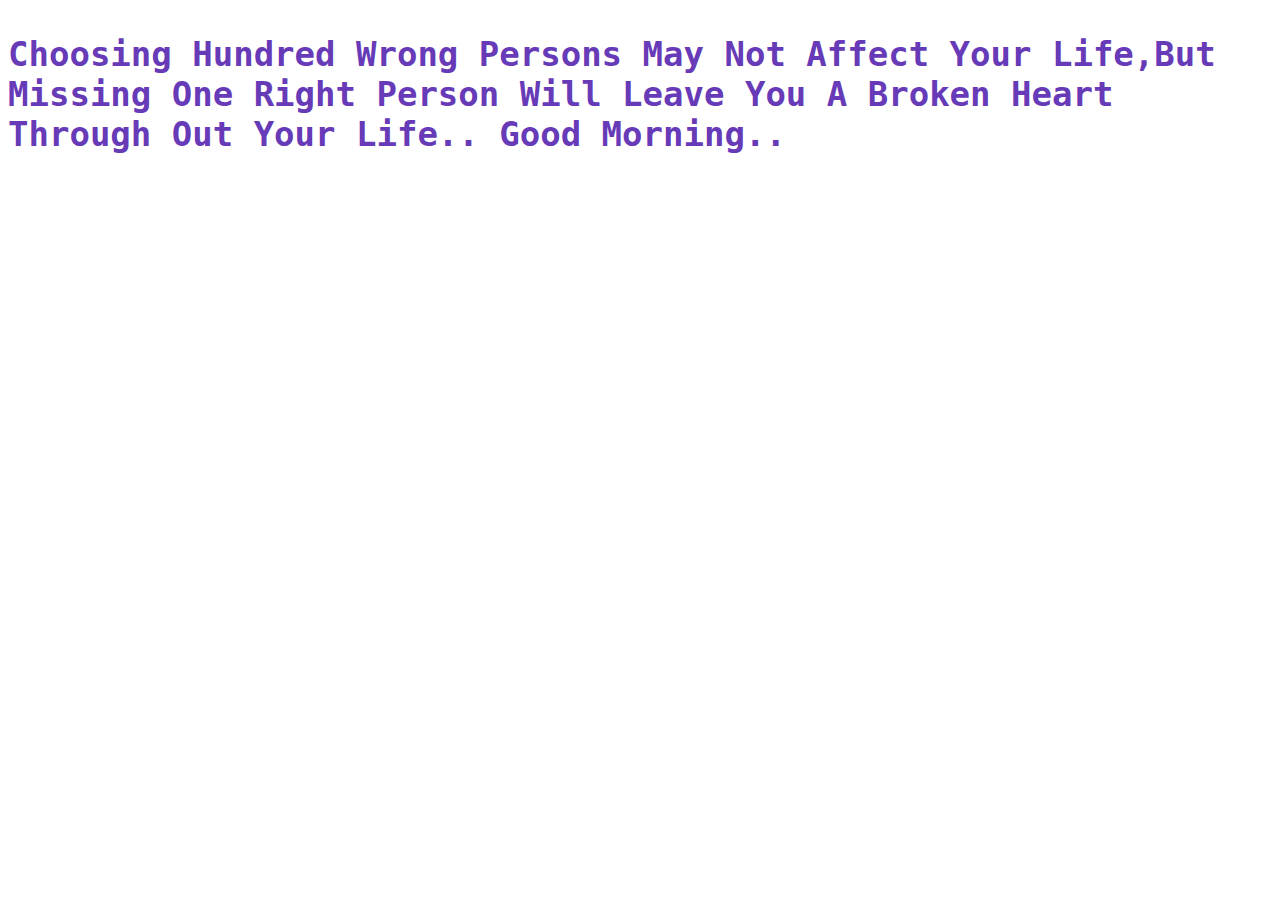
<file: goodmorning06052017.html>
<!DOCTYPE html>
<html>
<head>
	<title></title>
	<link rel="stylesheet" type="text/css" href="good.css">
</head>
<body>

		<p> Choosing hundred wrong persons may not affect your life,But missing one right person will leave you a broken heart 			through out your life..
			Good Morning.. </p>


</body>
</html>
</file>
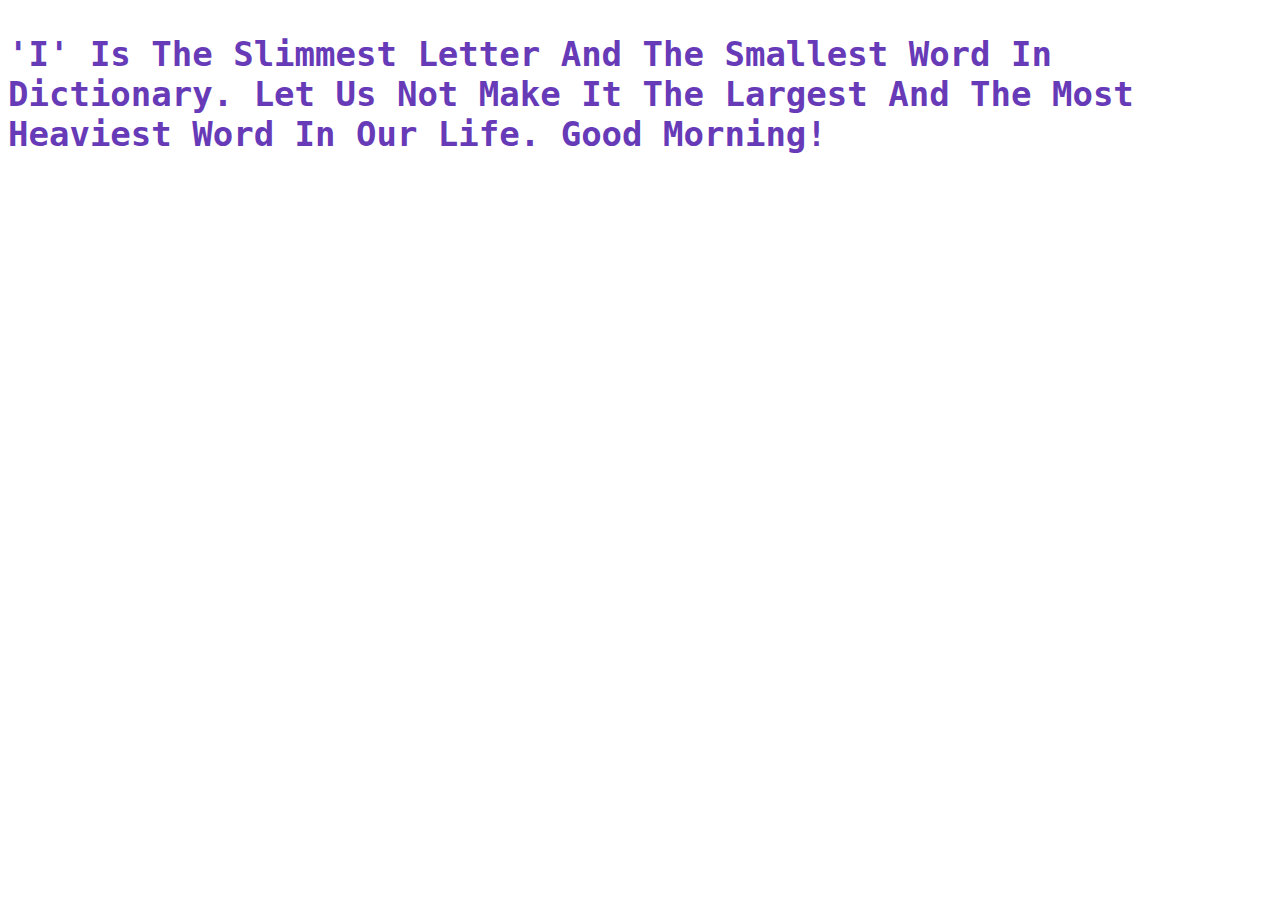
<file: goodmorning07052017.html>
<!DOCTYPE html>
<html>
<head>
	<title></title>
	<link rel="stylesheet" type="text/css" href="good.css">
</head>
<body>

		<p> 'I' is the slimmest letter and the smallest word in dictionary. Let us not make it the largest and the most heaviest word in our life.
		Good Morning! </p>


</body>
</html>
</file>
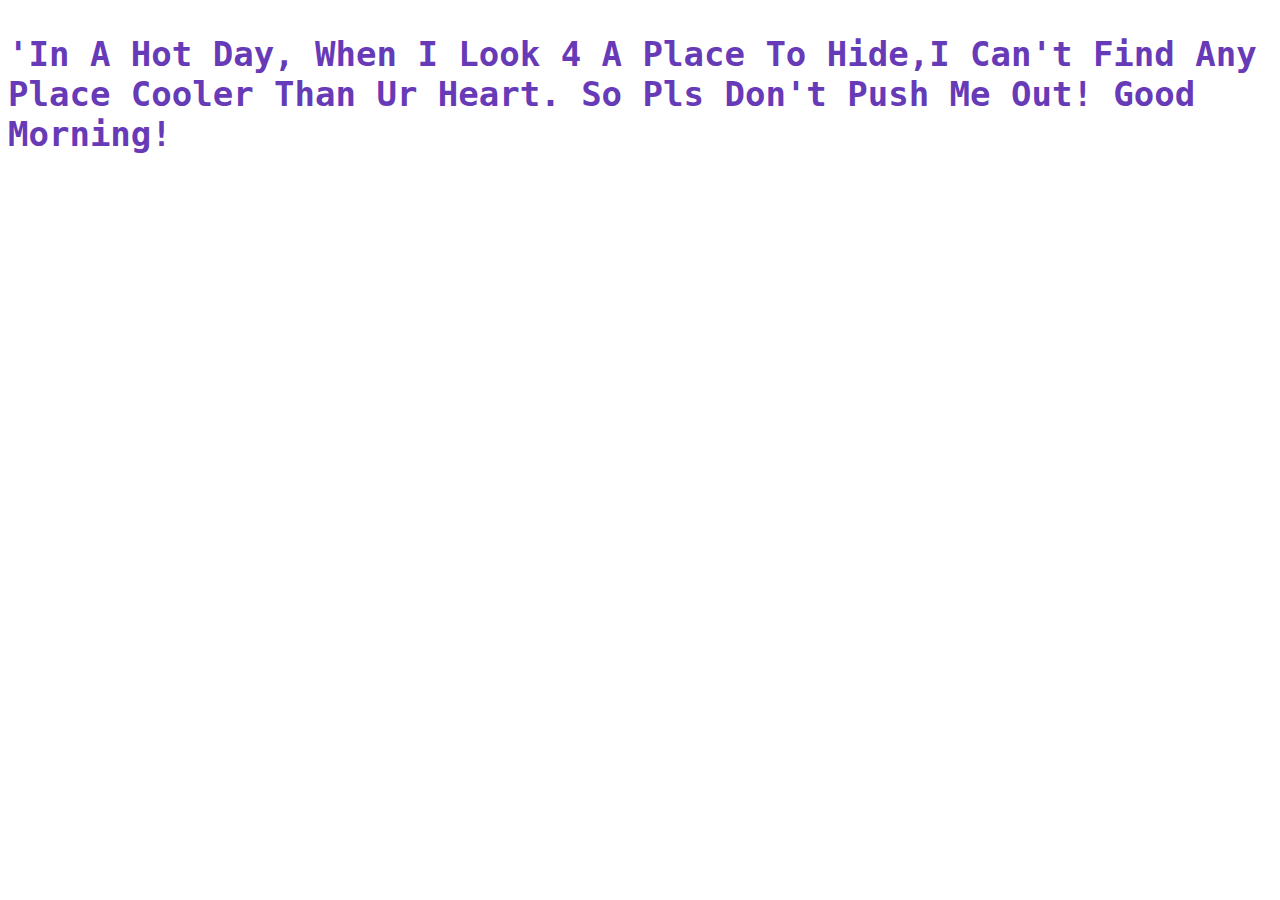
<file: goodmorning08052017.html>
<!DOCTYPE html>
<html>
<head>
	<title></title>
	<link rel="stylesheet" type="text/css" href="good.css">
</head>
<body>

		<p> 'In a hot day, when I look 4 a place to hide,I can't find any place cooler than ur heart. So pls don't push me out! Good Morning! </p>


</body>
</html>
</file>
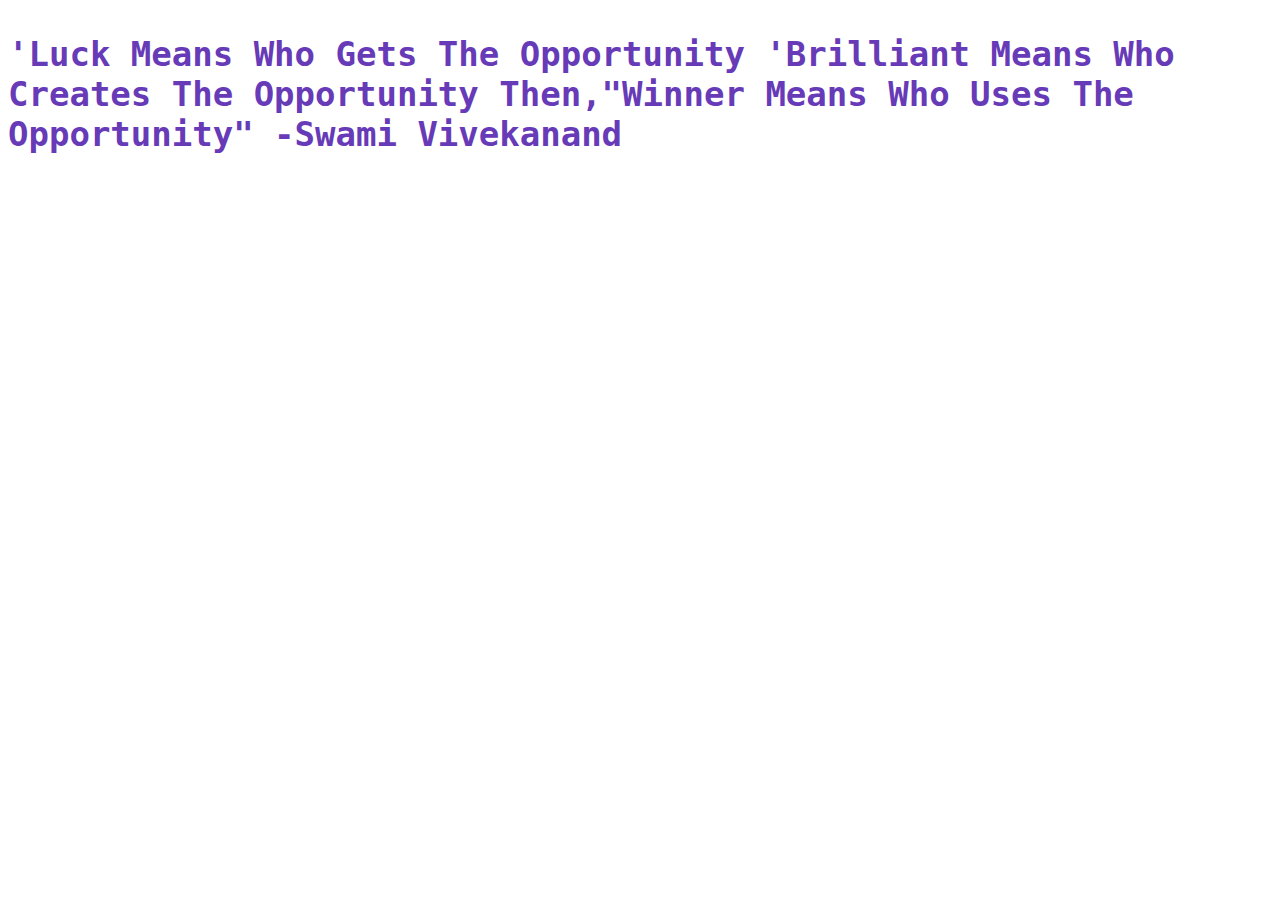
<file: goodmorning09052017.html>
<!DOCTYPE html>
<html>
<head>
	<title></title>
	<link rel="stylesheet" type="text/css" href="good.css">
</head>
<body>

		<p> 'Luck means who gets the opportunity 'Brilliant means who creates the opportunity then,"winner means who uses the opportunity"
-Swami Vivekanand </p>


</body>
</html>
</file>
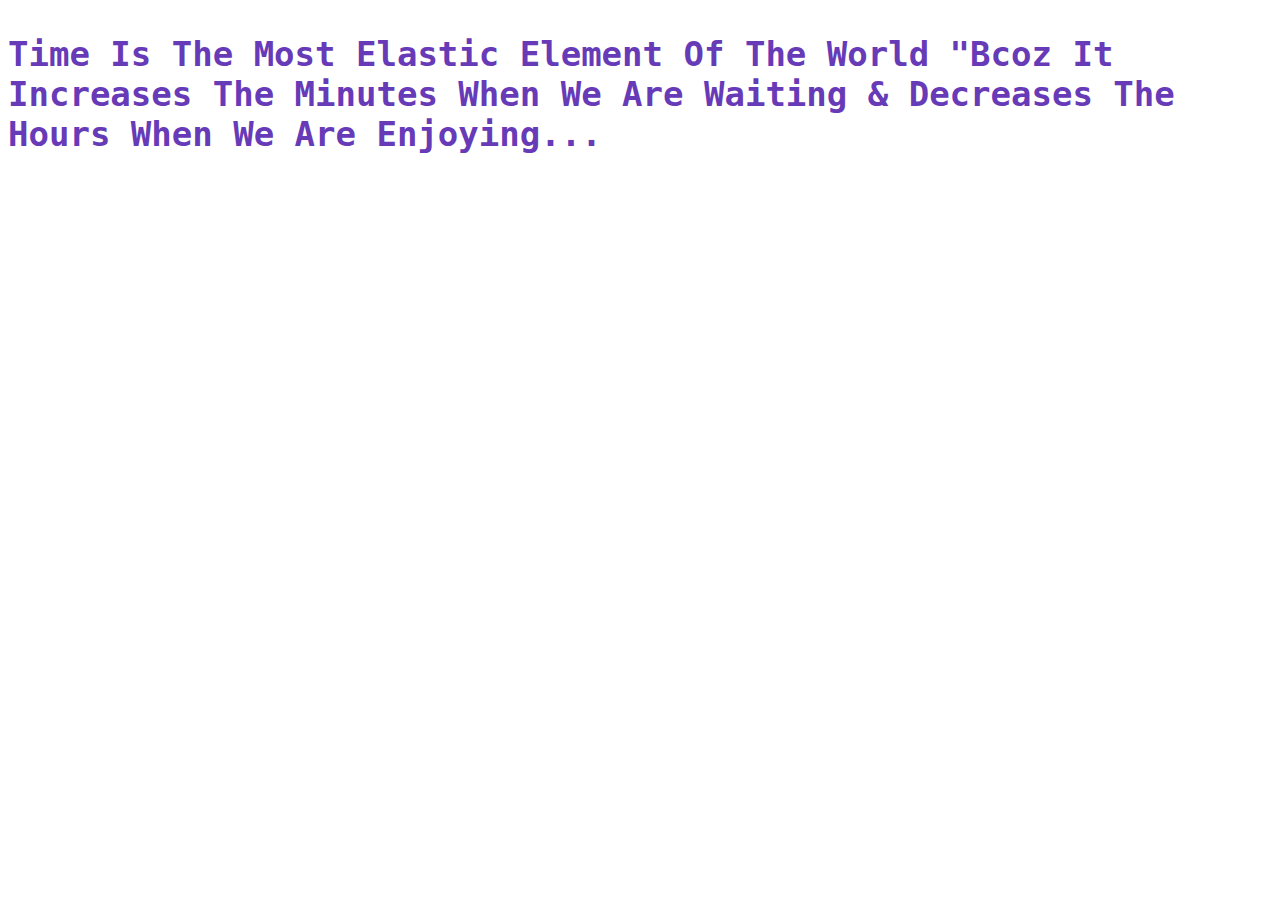
<file: goodmorning1.html>
<!DOCTYPE html>
<html>
<head>
	<title></title>
	<link rel="stylesheet" type="text/css" href="good.css">
</head>
<body>

		<p> Time is the most elastic element of the world "Bcoz it increases the Minutes when we are waiting & Decreases the Hours When we Are enjoying... </p>


</body>
</html>
</file>
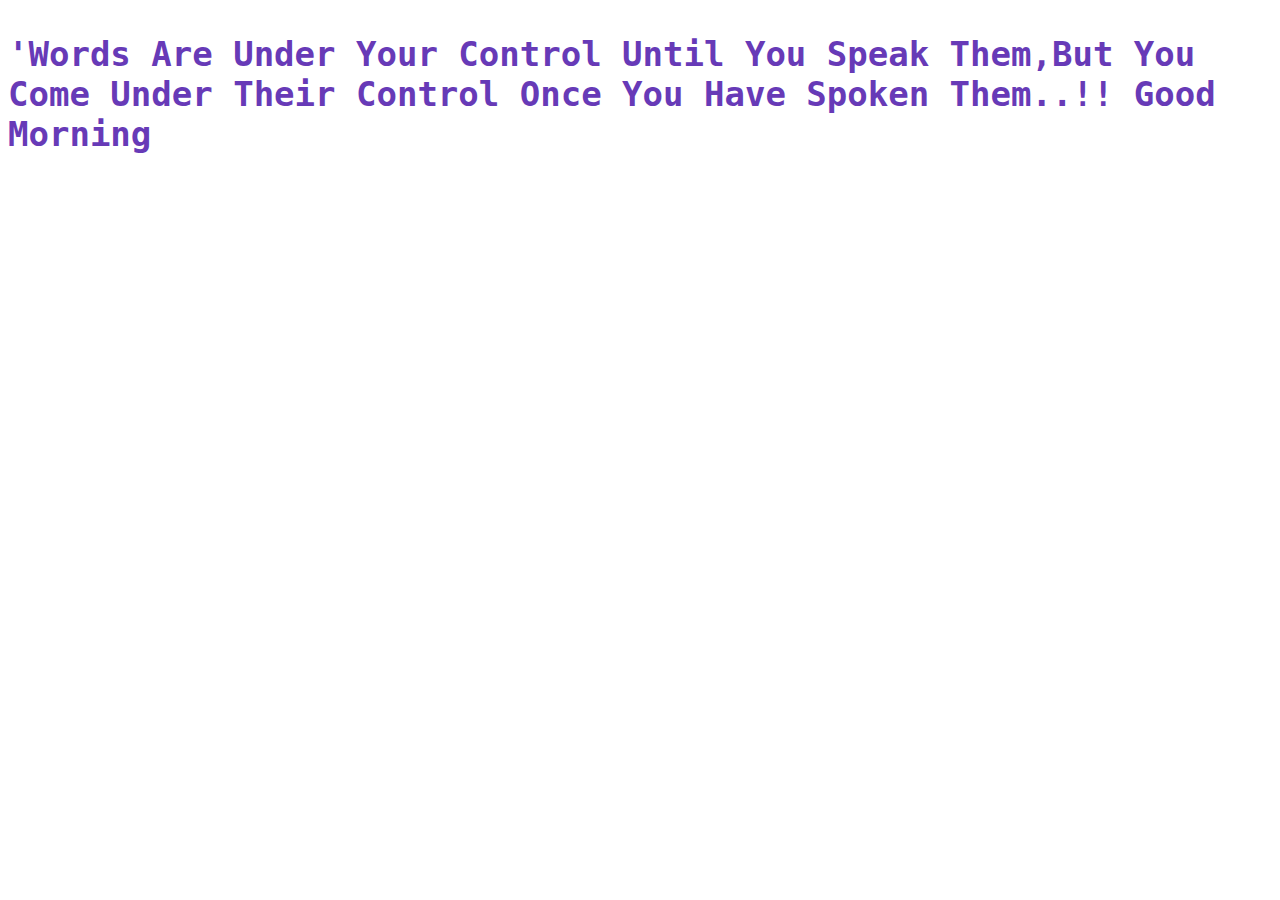
<file: goodmorning16052017.html>
<!DOCTYPE html>
<html>
<head>
	<title></title>
	<link rel="stylesheet" type="text/css" href="good.css">
</head>
<body>

		<p> 'Words Are Under Your Control Until You Speak Them,But You Come Under Their Control Once You Have Spoken Them..!!

			Good Morning </p>


</body>
</html>
</file>
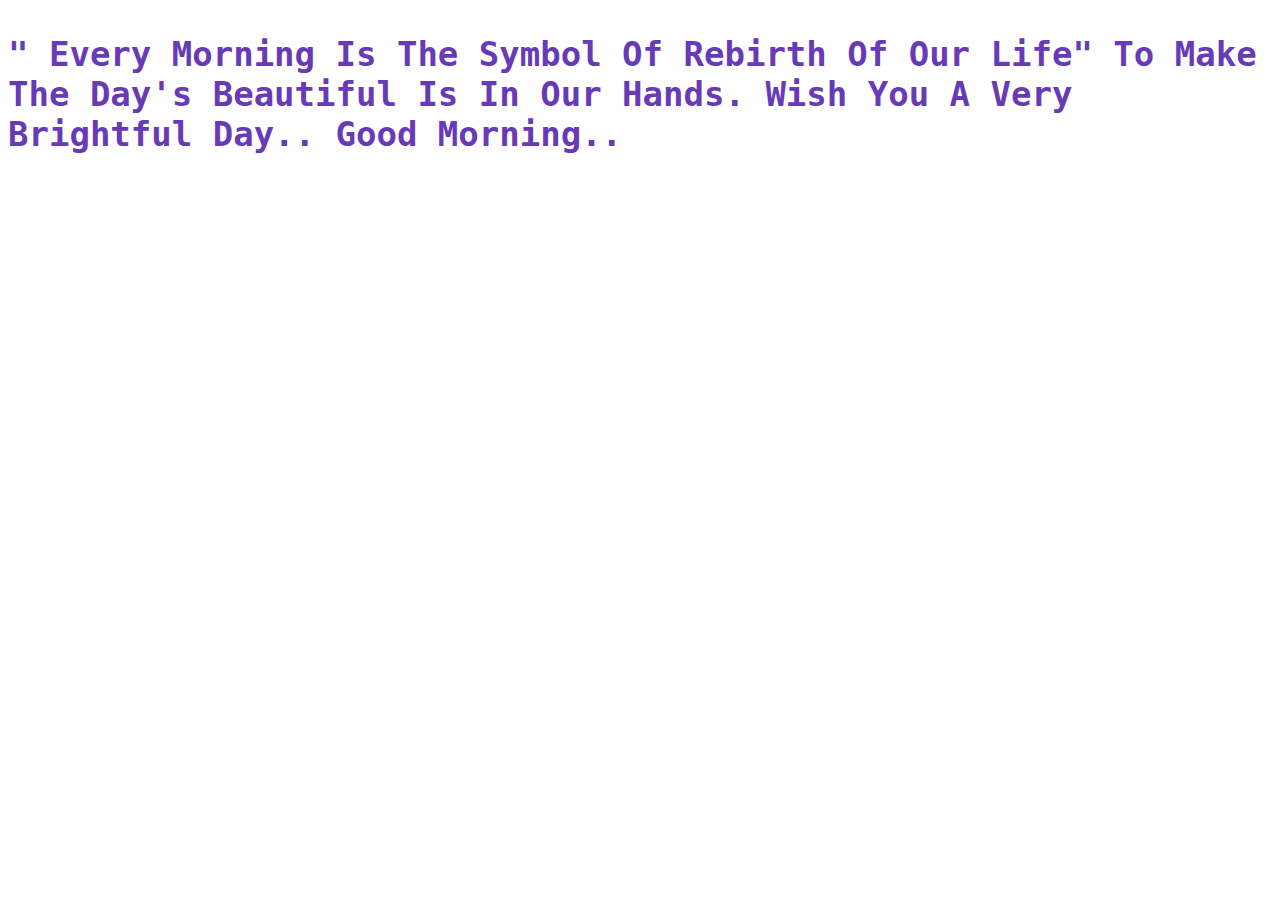
<file: goodmorning17052017.html>
<!DOCTYPE html>
<html>
<head>
	<title></title>
	<link rel="stylesheet" type="text/css" href="good.css">
</head>
<body>

		<p> " Every Morning is the symbol of Rebirth of our Life"
				To make the Day's Beautiful is in our Hands.
				Wish you a very Brightful Day..
				Good Morning.. </p>


</body>
</html>
</file>
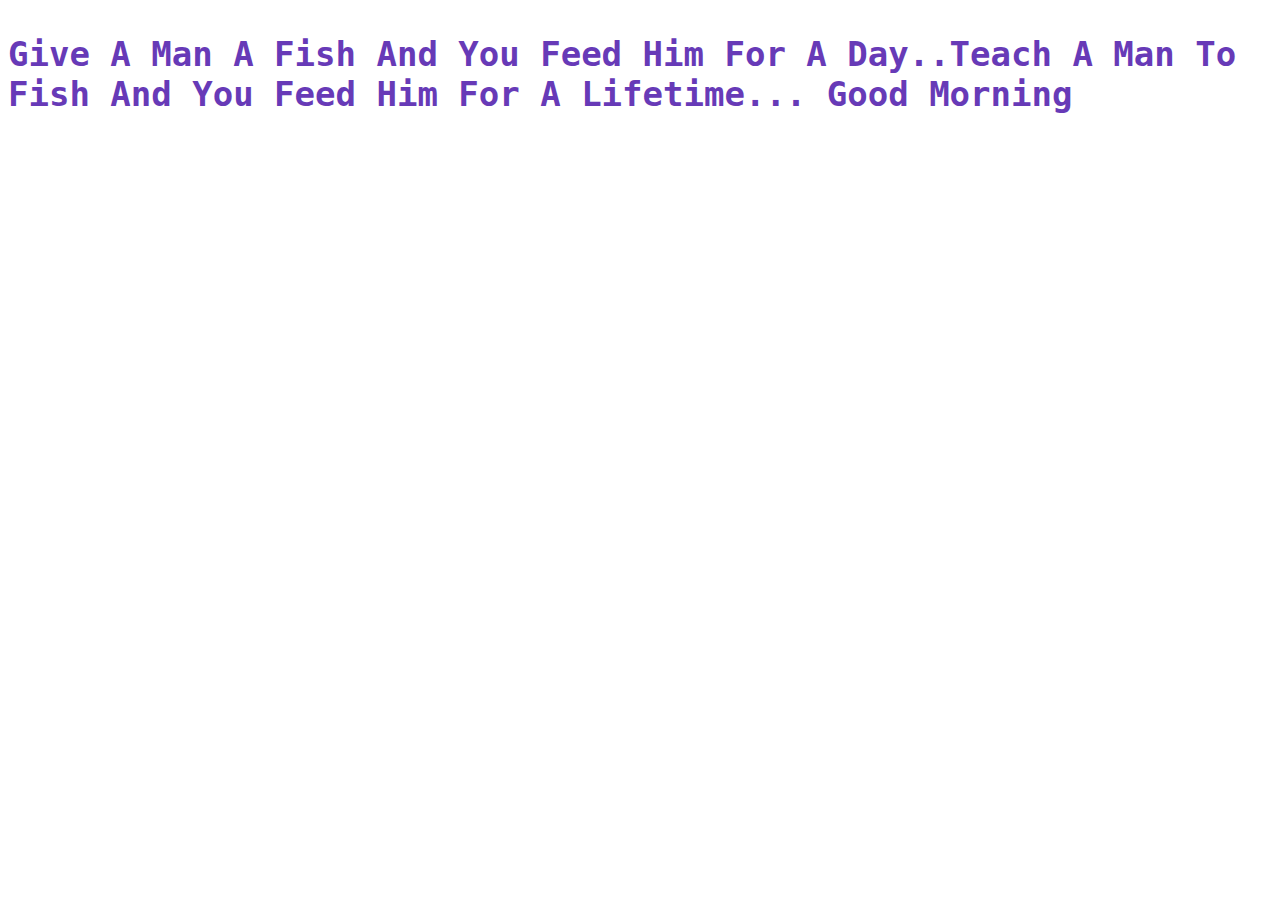
<file: goodmorning18052017.html>
<!DOCTYPE html>
<html>
<head>
	<title></title>
	<link rel="stylesheet" type="text/css" href="good.css">
</head>
<body>

		<p> Give a man a fish and you feed him for a Day..Teach a man to fish and you feed him for a lifetime...

			Good Morning </p>


</body>
</html>
</file>
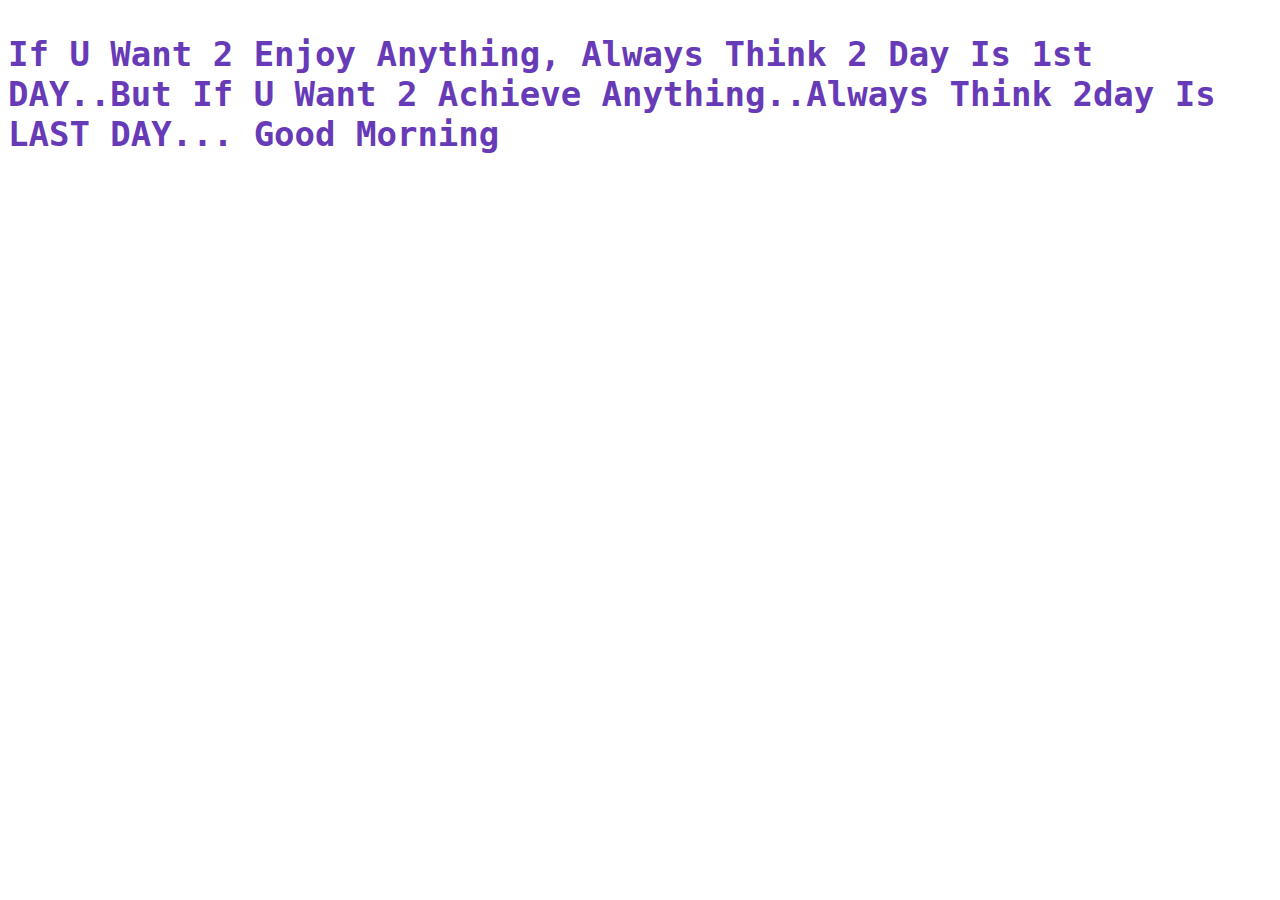
<file: goodmorning19052017.html>
<!DOCTYPE html>
<html>
<head>
	<title></title>
	<link rel="stylesheet" type="text/css" href="good.css">
</head>
<body>

		<p> If u want 2 enjoy anything,
			Always think 2 day is 1st DAY..But
			If u want 2 achieve anything..Always think 2day is LAST DAY...

			Good Morning </p>


</body>
</html>
</file>
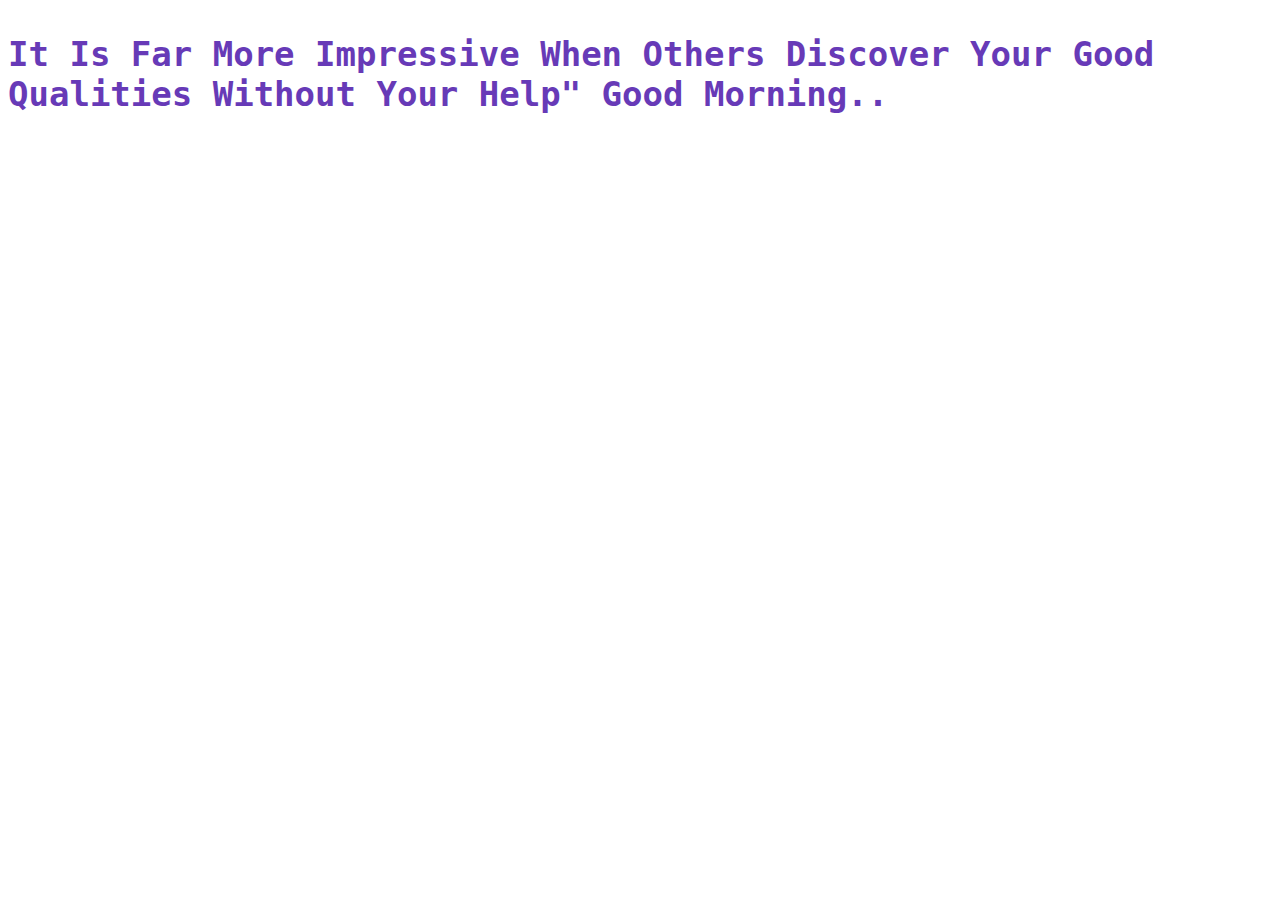
<file: goodmorning20052017.html>
<!DOCTYPE html>
<html>
<head>
	<title></title>
	<link rel="stylesheet" type="text/css" href="good.css">
</head>
<body>

		<p> It is far more impressive when others discover your good qualities without your help"

			Good Morning.. </p>


</body>
</html>
</file>
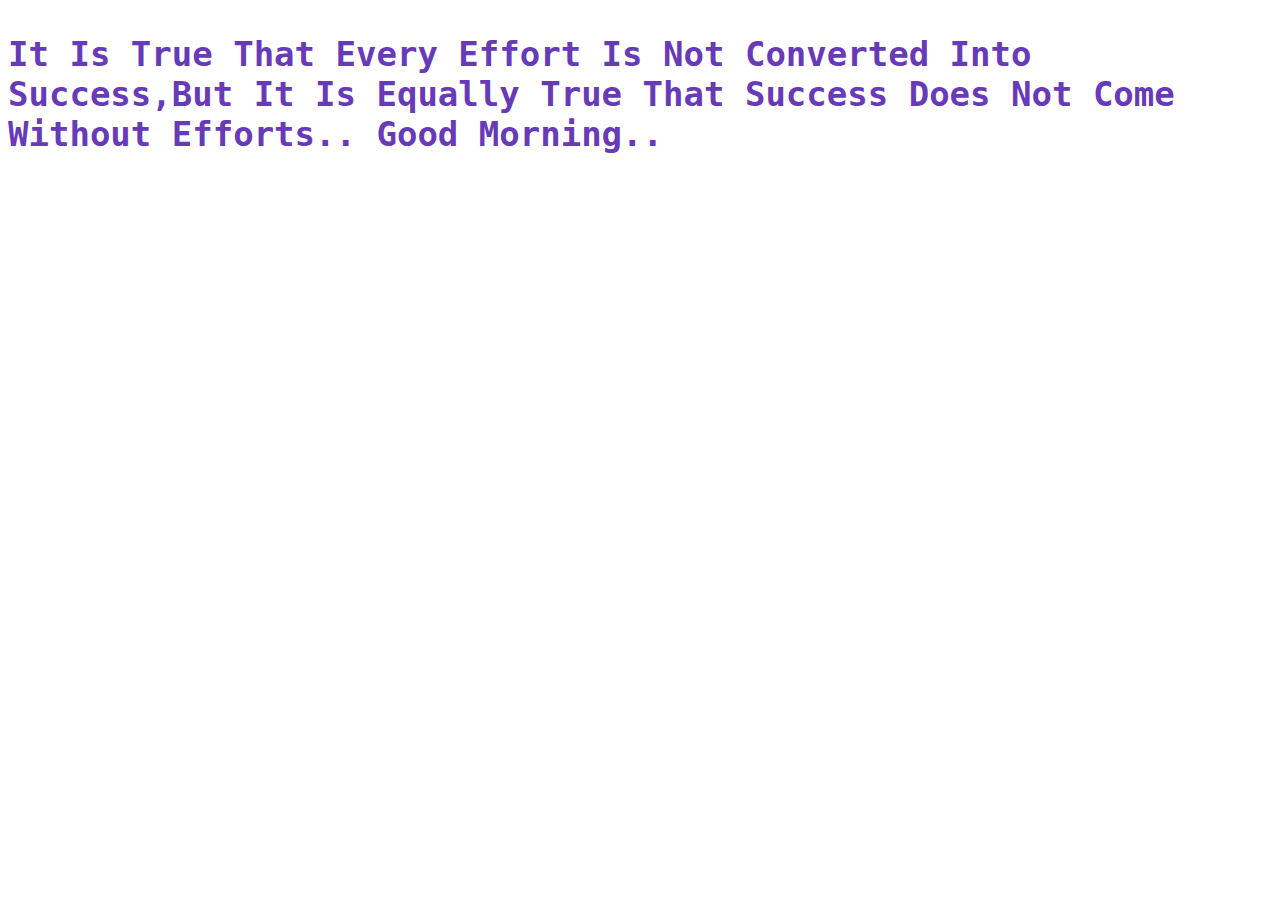
<file: goodmorning21052017.html>
<!DOCTYPE html>
<html>
<head>
	<title></title>
	<link rel="stylesheet" type="text/css" href="good.css">
</head>
<body>

		<p> It is true that every effort is not converted into success,But it is equally true that success does not come without 	efforts..

		Good Morning.. </p>


</body>
</html>
</file>
<file: good.css>
.mainbox{
	margin: 160px 30px 43px 30px;
	border: 10px groove #673AB7;
	height: 720px;
	box-shadow: 7px 7px 7px 7px #757575;
	background-image: url(img101.png);
	border-radius: 60px 10px 60px 10px;

}

.mainhead{
	margin-left: : auto;
	margin-right: auto;
	border: 2px solid black;
	height: 160px;
	border-radius: 51px 1px 51px 51px;
	box-shadow: 1px 7px 7px 0px #757575; 
	background-image: url(GM1.jpg);
	background-repeat: no-repeat;
	background-size: 1900px;
	background-position: center;

	
}

iframe{
	margin-left: 9%;
	margin-top: 8%;
	width: 790px;
	height: 390px;
	border: none;	
}

p{
	text-decoration: none;
	text-shadow: 100px;
	text-transform: capitalize;
	color: #673AB7;
	font-weight: 700;
	font-size: 34px;
	font-family: monospace;
}

.mainhead > h1{
	margin: 25px 25px;
	text-align: center;
	font-size: 100px;
	
	
}

button {
	border-radius: 10px 0px;
	margin-left: -23%;
	height: 34px;
	width: 61px;	

}
</file>
